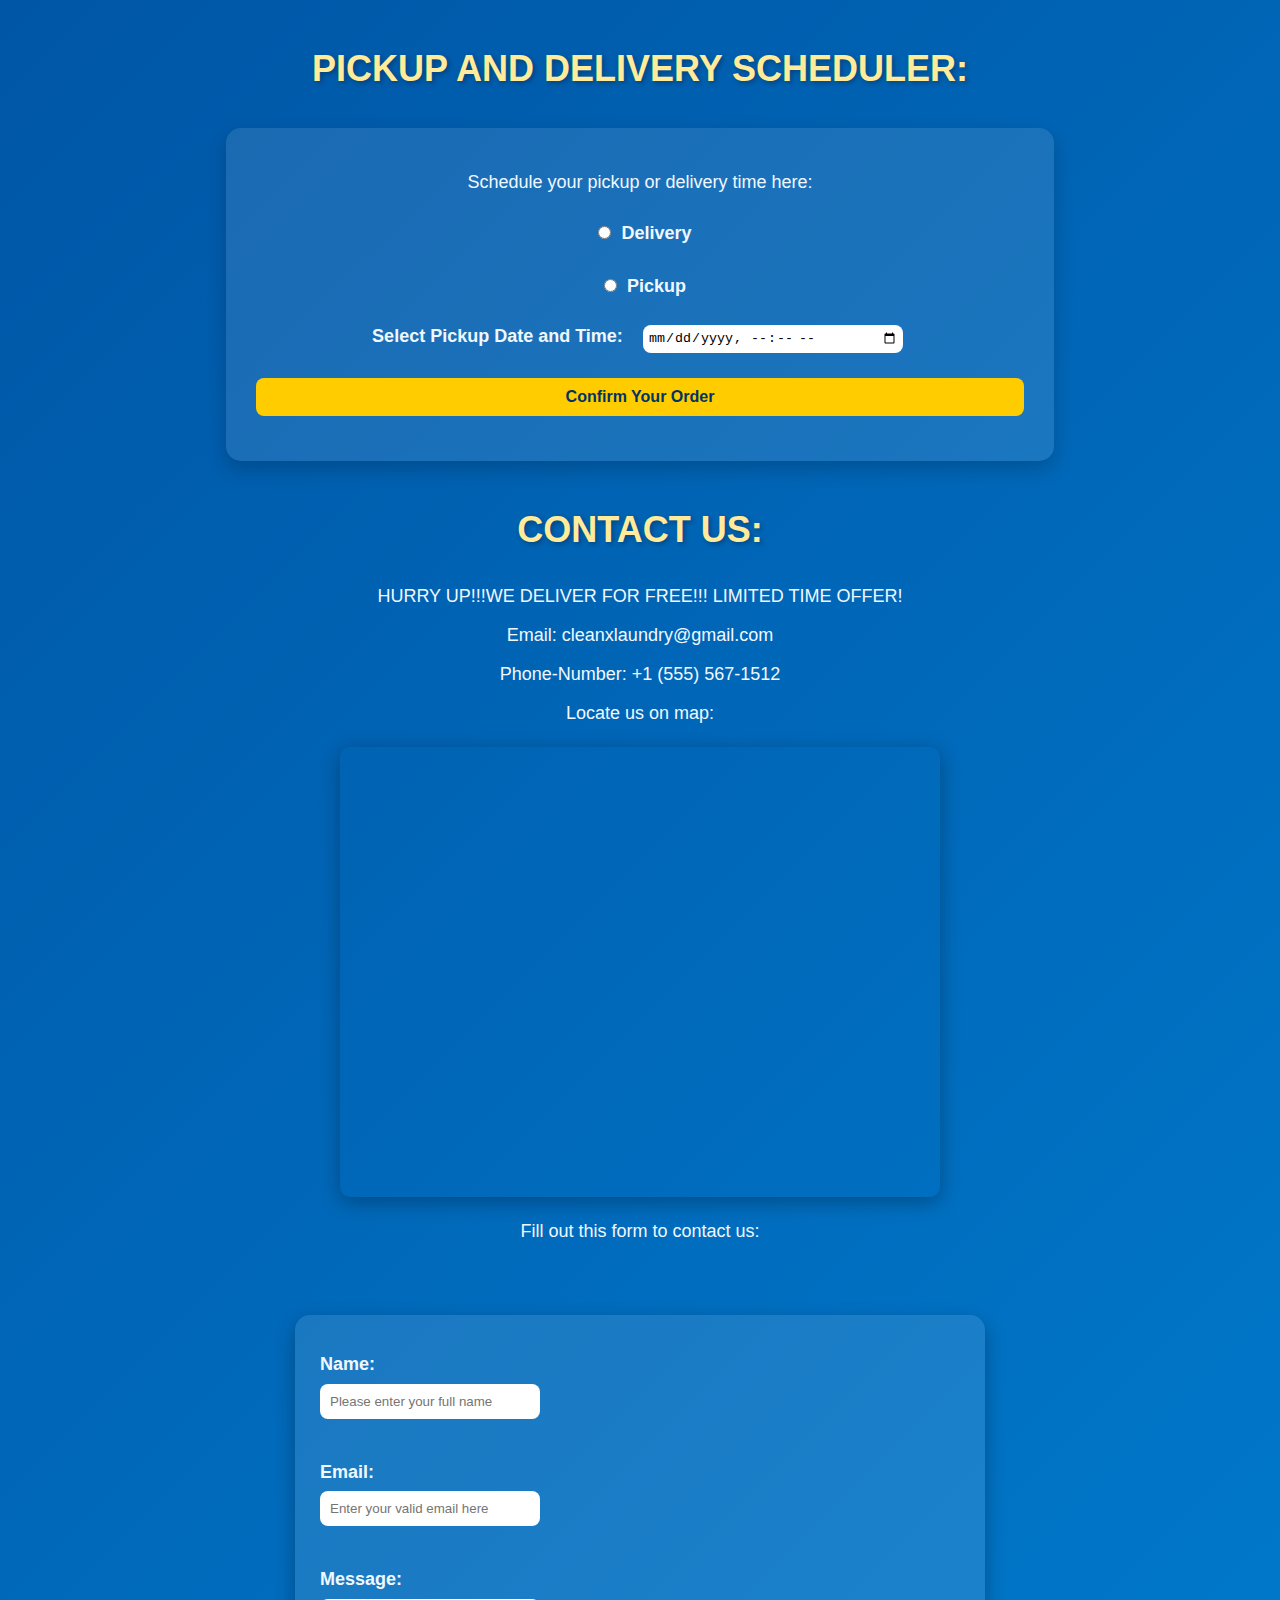
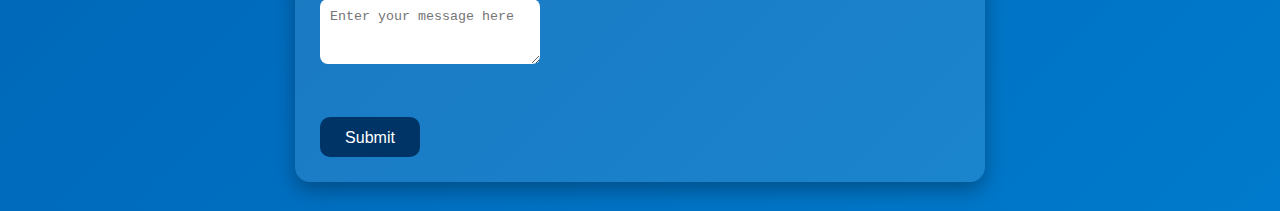
<file: contact.html>
<!DOCTYPE html>
<html>
    <head>
        <title>CONTACT US</title>
        <link href="contact.css" rel="stylesheet">
    </head>
    <body>
        <h1>PICKUP AND DELIVERY SCHEDULER:</h1>
        <section id="scheduler">
            <p>Schedule your pickup or delivery time here:</p>
            <label><input type="radio" name="type" value="delivery">Delivery</label><br>
            <label><input type="radio" name="type" value="pickup">Pickup</label><br>
            <label for="pickup">Select Pickup Date and Time:</label>
            <input type="datetime-local" id="scheduleTime" required><br>
            <button id="confirmBtn">Confirm Your Order</button>
            <p id="scheduleResult"></p>
        </section>
        <h1>CONTACT US:</h1>
        <p style="text-align: center;">HURRY UP!!!WE DELIVER FOR FREE!!! LIMITED TIME OFFER!</p>
        <p>Email: cleanxlaundry@gmail.com</p>
        <p>Phone-Number: +1 (555) 567-1512</p>
        <p>Locate us on map:</p>
            <iframe 
                src="https://www.google.com/maps/embed?pb=!1m18!1m12!1m3!1d645091.4201731804!2d-114.79982228552116!3d50.83323177052201!2m3!1f0!2f0!3f0!3m2!1i1024!2i768!4f13.1!3m3!1m2!1s0x53716362dd058a4b%3A0xf26c056ca25ae76d!2sMcKnight%20Coin%20Laundry%20%26%20Drycleaner!5e0!3m2!1sen!2sca!4v1759472666427!5m2!1sen!2sca" 
                width="600" 
                height="450" 
                style="border:0;" 
                allowfullscreen="" 
                loading="lazy" 
                referrerpolicy="no-referrer-when-downgrade">
            </iframe>
            <p>Fill out this form to contact us:</p><br>
        <form id="contactform">
            <label for="name">Name:</label>
            <input type="text" id="name" name="name" placeholder="Please enter your full name" style="width:200px"><br><br>
            <label for="email">Email:</label>
            <input type="email" id="email" name="email" placeholder="Enter your valid email here" style="width:200px"><br><br>
            <label for="message">Message:</label>
            <textarea id="message" name="message" rows="3" placeholder="Enter your message here" style="width:200px"></textarea><br><br>
            <button type="submit" style="width:100px; height:40px">Submit</button>
        </form>
       
        <script src="contact.js"></script>
    </body>
</html>
</file>
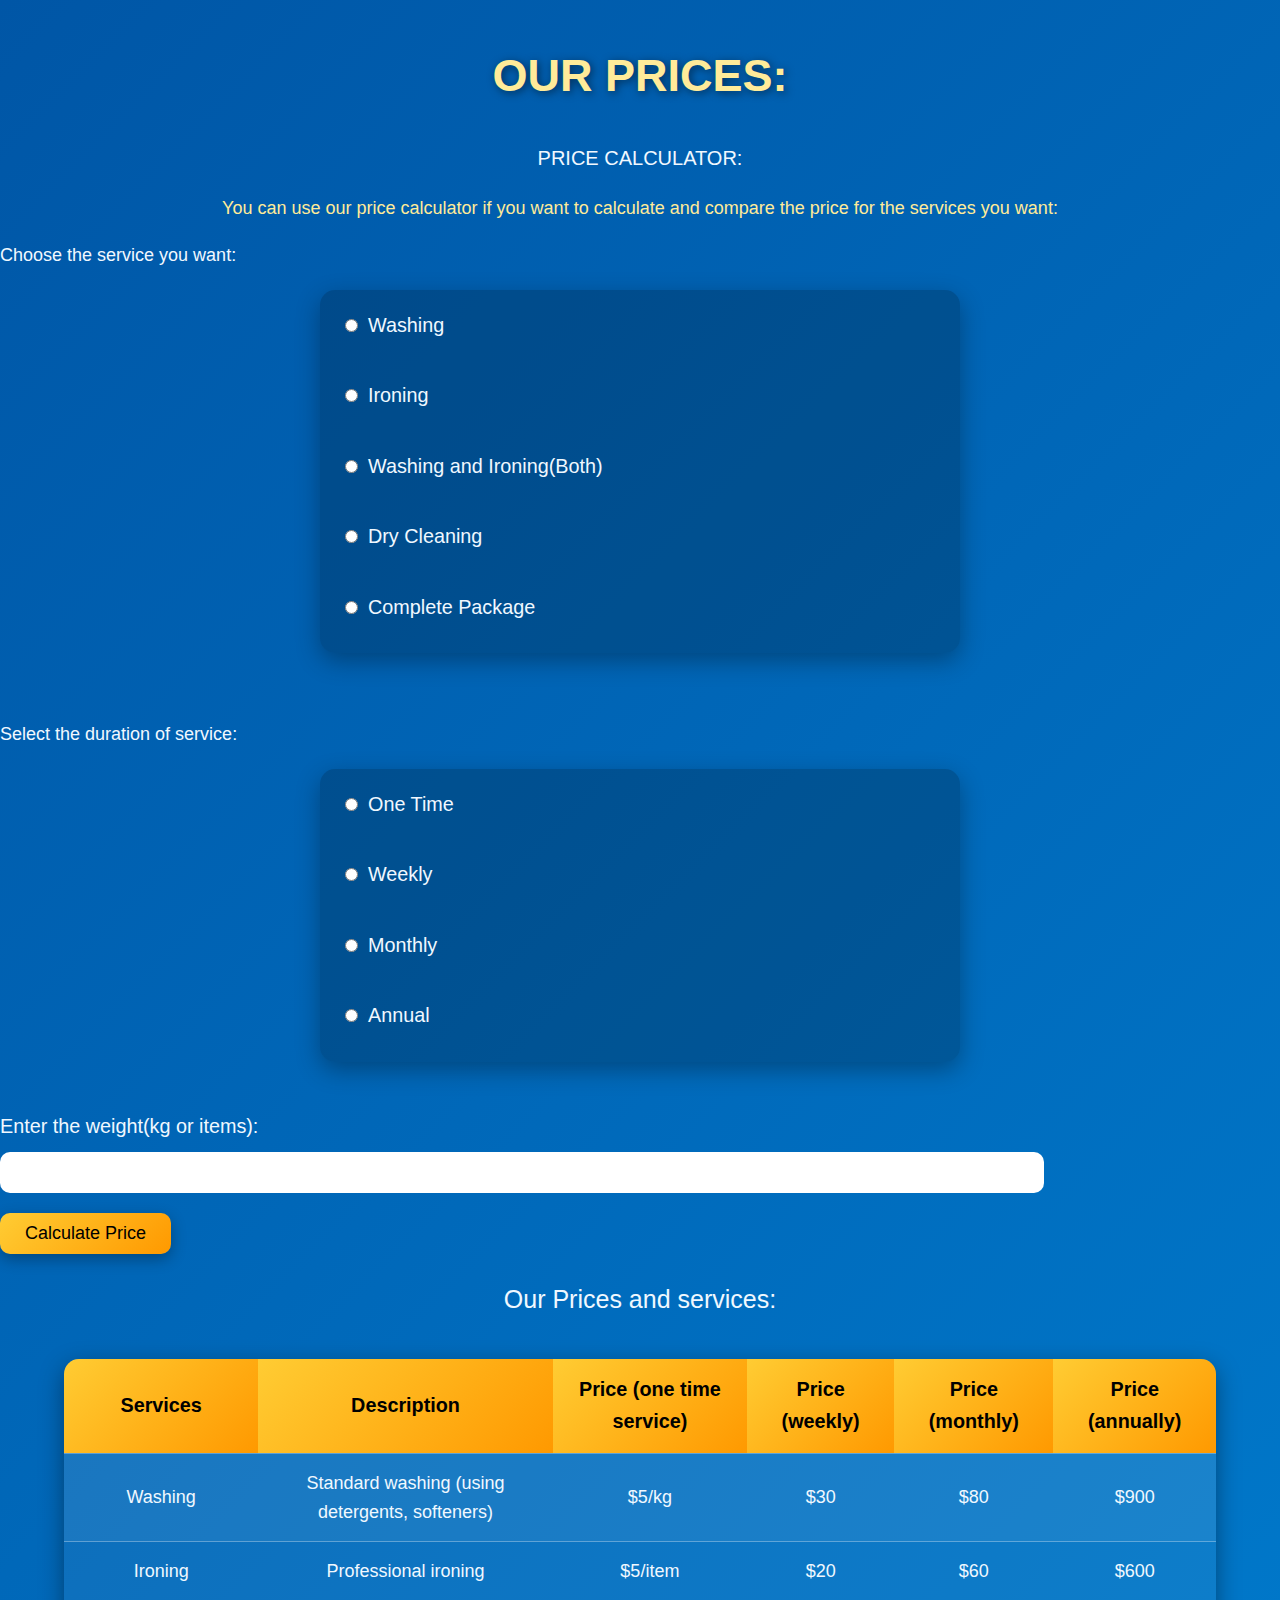
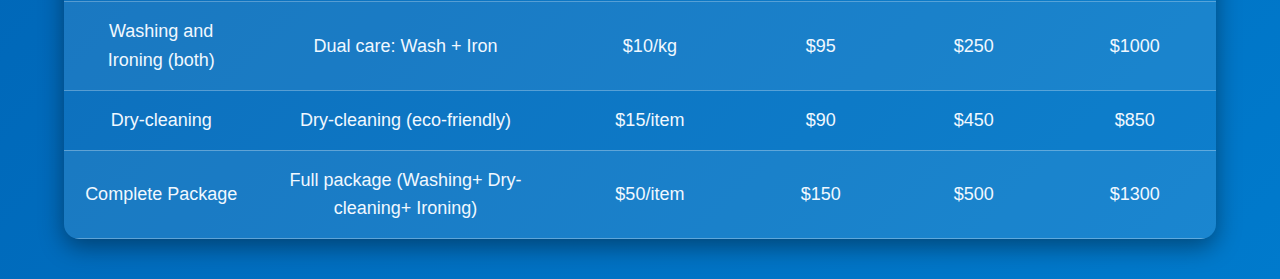
<file: price.html>
<!DOCTYPE html>
<html>
    <head>
        <title>PRICE</title>
        <link href="price.css" rel="stylesheet">
    </head>
    <body>
        <h1>OUR PRICES:</h1>
        <p style="text-align: center; font-size: 20px;">PRICE CALCULATOR:</p>
        <p style="text-align: center; color:#ffeb99;">You can use our price calculator if you want to calculate and compare the price for the services you want:</p>
        <p>Choose the service you want:</p>
        <div>
            <label><input type="radio" name="service" value="washing">Washing</label><br>
            <label><input type="radio" name="service" value="ironing">Ironing</label><br>
            <label><input type="radio" name="service" value="washandiron">Washing and Ironing(Both)</label><br>
            <label><input type="radio" name="service" value="drycleaning">Dry Cleaning</label><br>
            <label><input type="radio" name="service" value="package">Complete Package</label>
        </div>
        <br>
        <p>Select the duration of service:</p>
        <div>
            <label><input type="radio" name="duration" value="oneTime">One Time</label><br>
            <label><input type="radio" name="duration" value="weekly">Weekly</label><br>
            <label><input type="radio" name="duration" value="monthly">Monthly</label><br>
            <label><input type="radio" name="duration" value="annual">Annual</label>
        </div>
        <br>
        <label for="weight">Enter the weight(kg or items):</label>
        <input type="number" id="weight" min="1">
        <br>
        <button id="calculateBtn">Calculate Price</button>
        <p id="result"></p>
        <p style="font-size: 25px; text-align: center;">Our Prices and services:</p>
        <table class="table">
            <tr>
                <th>Services</th>
                <th>Description</th>
                <th>Price (one time service)</th>
                <th>Price (weekly)</th>
                <th>Price (monthly)</th>
                <th>Price (annually)</th>

            </tr>
            <tr>
                <td>Washing</td>
                <td>Standard washing (using detergents, softeners)</td>
                <td>$5/kg</td>
                <td>$30</td>
                <td>$80</td>
                <td>$900</td>
            </tr>
            <tr>
                <td>Ironing</td>
                <td>Professional ironing</td>
                <td>$5/item</td>
                <td>$20</td>
                <td>$60</td>
                <td>$600</td>
            </tr>
            <tr>
                <td>Washing and Ironing (both)</td>
                <td>Dual care: Wash + Iron</td>
                <td>$10/kg</td>
                <td>$95</td>
                <td>$250</td>
                <td>$1000</td>
            </tr>
            <tr>
                <td>Dry-cleaning</td>
                <td>Dry-cleaning (eco-friendly)</td>
                <td>$15/item</td>
                <td>$90</td>
                <td>$450</td>
                <td>$850</td>
            </tr>
            <tr>
                <td>Complete Package</td>
                <td>Full package (Washing+ Dry-cleaning+ Ironing)</td>
                <td>$50/item</td>
                <td>$150</td>
                <td>$500</td>
                <td>$1300</td>
            </tr>
        </table>
        
        <script src="price.js"></script>

    </body>
</html>
</file>
<file: contact.css>
body {
    background: linear-gradient(135deg, #0056A6, #007ACC);
    color: #F0F8FF;
    font-family: 'Segoe UI', Tahoma, Geneva, Verdana, sans-serif;
    margin: 0;
    padding: 0;
    font-size: 18px;
    line-height: 1.6;
}

nav {
    display: flex;
    justify-content: center;
    align-items: center;
    background: #002244;
    height: 60px;
    box-shadow: 0 2px 10px rgba(0,0,0,0.3);
    position: sticky;
    top: 0;
    z-index: 10;
}

nav a {
    color: #F0F8FF;
    text-decoration: none;
    margin: 0 30px;
    padding: 10px 15px;
    font-weight: 500;
    transition: all 0.3s ease;
}

nav a:hover {
    color: #ffcc00;
    transform: translateY(-2px);
}

h1 {
    color: #ffeb99;
    text-align: center;
    margin-top: 40px;
    text-shadow: 2px 2px 5px rgba(0, 0, 0, 0.3);
}

#scheduler {
    background: rgba(255, 255, 255, 0.1);
    border-radius: 15px;
    width: 60%;
    margin: 30px auto;
    padding: 30px;
    text-align: center;
    box-shadow: 0 8px 20px rgba(0, 0, 0, 0.2);
}

#scheduler label {
    font-weight: bold;
    display: inline-block;
    margin: 10px 5px;
}

#scheduler input[type="radio"],
#scheduler input[type="datetime-local"] {
    margin: 10px;
    padding: 5px;
    border: none;
    border-radius: 8px;
}

#scheduleTime {
    width: 250px;
    padding: 8px;
}

#confirmBtn {
    background-color: #ffcc00;
    color: #003366;
    font-weight: bold;
    border: none;
    border-radius: 8px;
    padding: 10px 20px;
    margin-top: 15px;
    cursor: pointer;
    transition: all 0.3s ease;
}

#confirmBtn:hover {
    background-color: #ffd633;
    box-shadow: 0 0 10px #fff;
}

#scheduleResult {
    margin-top: 15px;
    font-style: italic;
}

p {
    text-align: center;
    margin: 10px auto;
}

iframe {
    display: block;
    margin: 20px auto;
    border-radius: 10px;
    box-shadow: 0 5px 20px rgba(0, 0, 0, 0.3);
}

form {
    width: 50%;
    margin: 30px auto;
    padding: 25px;
    background: rgba(255, 255, 255, 0.1);
    border-radius: 15px;
    box-shadow: 0 8px 20px rgba(0, 0, 0, 0.3);
    text-align: left;
}

form label {
    display: block;
    font-weight: bold;
    margin-top: 10px;
}

form input,
form textarea {
    width: 100%;
    padding: 10px;
    margin-top: 5px;
    border-radius: 8px;
    border: none;
    outline: none;
}

form input:focus,
form textarea:focus {
    box-shadow: 0 0 8px #ffcc00;
}

button {
    display: block;
    width: 100%;
    color: white;
    background-color: #003366;
    border: none;
    padding: 12px;
    border-radius: 10px;
    margin-top: 15px;
    font-size: 16px;
    cursor: pointer;
    transition: all 0.3s ease;
    text-align: center;
}

button:hover {
    background-color: #ffcc00;
    color: #003366;
    box-shadow: 0 4px 15px rgba(255, 255, 255, 0.6);
}

footer {
    background: #001a33;
    color: #f0f8ff;
    text-align: center;
    padding: 40px 20px;
    margin-top: 50px;
    border-top: 2px solid #ffcc00;
  }
  
  .footer-container {
    display: flex;
    flex-direction: column;
    align-items: center;
    gap: 15px;
  }
  
  .footer-about h3 {
    color: #ffcc00;
    margin-bottom: 10px;
  }
  
  .footer-socials a {
    margin: 0 10px;
    display: inline-block;
    transition: transform 0.3s ease;
  }
  
  .footer-socials a:hover {
    transform: scale(1.2);
  }
  
  .footer-socials img {
    width: 30px;
    height: 30px;
    object-fit: contain;
    filter: invert(1);
  }
  
  .footer-bottom {
    margin-top: 25px;
    font-size: 14px;
    color: #ffeb99;
  }
</file>
<file: price.css>
body {
    background: linear-gradient(135deg, #0056A6, #007ACC);
    font-family: 'Segoe UI', Tahoma, Geneva, Verdana, sans-serif;
    font-size: 18px;
    color: #F0F8FF;
    margin: 0;
    padding: 0;
    line-height: 1.6;
}

nav {
    display: flex;
    justify-content: center;
    align-items: center;
    background: #002244;
    height: 60px;
    box-shadow: 0 2px 10px rgba(0,0,0,0.3);
    position: sticky;
    top: 0;
    z-index: 10;
}

nav a {
    color: #F0F8FF;
    text-decoration: none;
    margin: 0 30px;
    padding: 10px 15px;
    font-weight: 500;
    transition: all 0.3s ease;
}

nav a:hover {
    color: #ffcc00;
    transform: translateY(-2px);
}

h1 {
    text-align: center;
    color: #ffeb99;
    margin-top: 40px;
    font-size: 2.5em;
    text-shadow: 2px 2px 8px rgba(0,0,0,0.5);
}

.table {
    margin: 40px auto;
    width: 90%;
    border-collapse: collapse;
    border-radius: 15px;
    overflow: hidden;
    box-shadow: 0 8px 25px rgba(0, 0, 0, 0.4);
}

.table th, .table td {
    padding: 15px 20px;
    text-align: center;
    border-bottom: 1px solid rgba(255,255,255,0.3);
}

.table th {
    background: linear-gradient(135deg, #ffcc33, #ff9900);
    color: #000;
    font-size: 1.1em;
}

.table tr:nth-child(even) {
    background-color: rgba(255, 255, 255, 0.1);
}

.table tr:nth-child(odd) {
    background-color: rgba(255, 255, 255, 0.05);
}

.table tr:hover {
    background-color: rgba(255, 255, 255, 0.2);
    transform: scale(1.02);
    transition: all 0.3s ease-in-out;
}

div {
    margin: 20px auto;
    max-width: 600px;
    padding: 20px;
    background: rgba(0,0,0,0.2);
    border-radius: 15px;
    box-shadow: 0 8px 25px rgba(0,0,0,0.3);
}

label {
    display: block;
    margin-bottom: 10px;
    font-size: 1.1em;
}

input[type="number"] {
    width: 80%;
    padding: 10px;
    border-radius: 10px;
    border: none;
    margin-bottom: 20px;
    font-size: 1em;
}

input[type="radio"] {
    margin-right: 10px;
    accent-color: #ffcc33;
}

button {
    padding: 10px 25px;
    border: none;
    border-radius: 10px;
    background: linear-gradient(135deg, #ffcc33, #ff9900);
    color: black;
    font-size: 1em;
    cursor: pointer;
    box-shadow: 0 5px 15px rgba(0,0,0,0.3);
    transition: all 0.3s ease-in-out;
}

button:hover {
    transform: scale(1.05);
    box-shadow: 0 8px 25px rgba(0,0,0,0.5);
}

#result {
    margin-top: 20px;
    text-align: center;
    font-size: 1.2em;
    font-weight: bold;
    color: #ffeb99;
}

@media (max-width: 768px) {
    .table, div {
        width: 95%;
    }

    h1 {
        font-size: 2em;
    }

    button, input[type="number"] {
        width: 100%;
    }
}

footer {
    background: #001a33;
    color: #f0f8ff;
    text-align: center;
    padding: 40px 20px;
    margin-top: 50px;
    height: 294.75px;
    border-top: 2px solid #ffcc00;
    display: flex;
    flex-direction: column;
    justify-content: center; 
    align-items: center;
    box-sizing: border-box;
    overflow: hidden; 
  }
  
  .footer-container {
    display: flex;
    flex-direction: column;
    align-items: center;
    gap: 1px;
    max-height: 80%; 
    text-align: center;
  }
  
  .footer-about h3 {
    color: #ffcc00;
    margin-bottom: 10px;
  }
  
  
  
 
  
  .footer-socials a {
    display: inline-block;
    transition: transform 0.3s ease;
  }
  
  .footer-socials a:hover {
    transform: scale(1.2);
  }
  
  .footer-socials img {
    width: 30px;
    height: 30px;
    object-fit: contain;
    filter: invert(1);
  }
  
  .footer-bottom {
    font-size: 14px;
    color: #ffeb99;
    margin-top: 15px;
  }
</file>
